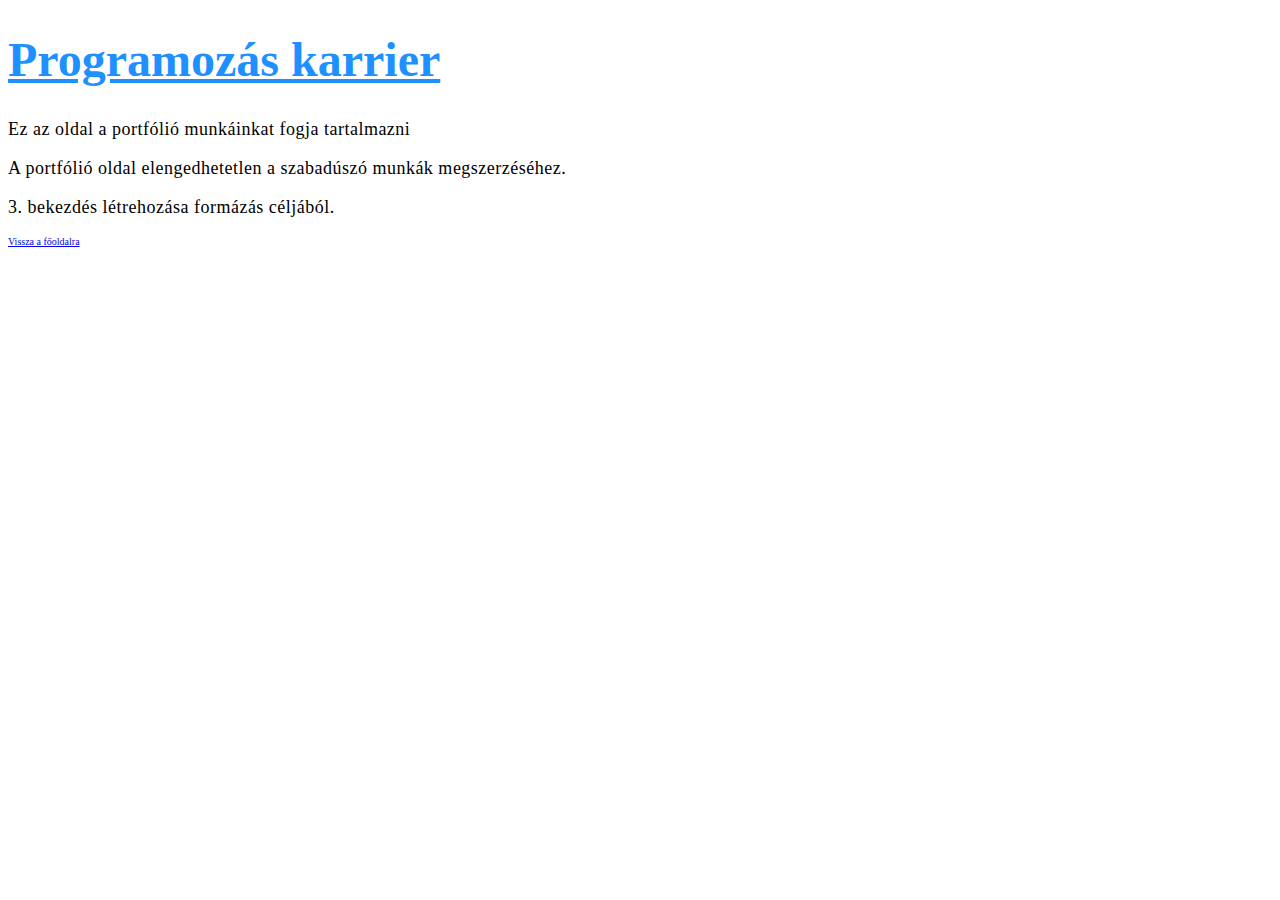
<file: index.html>
<!DOCTYPE html>
<html lang="en">
<head>
    <meta charset="UTF-8">
    <meta name="viewport" content="width=device-width, initial-scale=1.0">
    <link rel="stylesheet" href="styles/styles.css">
    <title>Portfólió oldal</title>
</head>
<body>
    <h1>Programozás karrier</h1>
    <p>Ez az oldal a portfólió munkáinkat fogja tartalmazni</p>
    <p>A portfólió oldal elengedhetetlen a szabadúszó munkák megszerzéséhez.</p>
    <p>3. bekezdés létrehozása formázás céljából.</p>
    <a href="index-ex02.html"> Vissza a főoldalra</a>
</body>
</html>
</file>
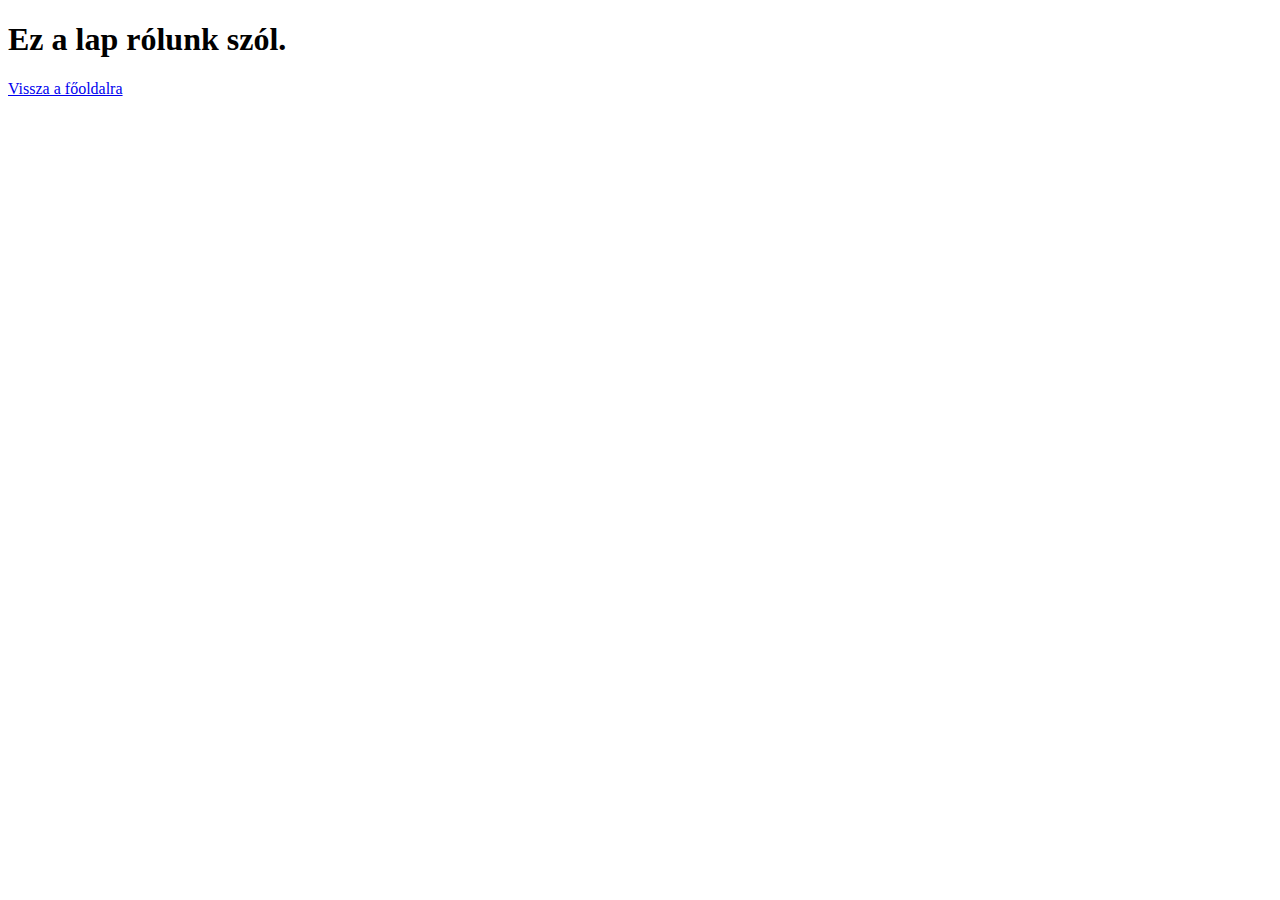
<file: about.html>
<!DOCTYPE html>
<html lang="en">
<head>
    <meta charset="UTF-8">
    <meta name="viewport" content="width=device-width, initial-scale=1.0">
    <title>Rólunk</title>
</head>
<body>
    <H1>Ez a lap rólunk szól.</H1>
    <a href="index-ex02.html">Vissza a főoldalra</a>
</body>
</html>
</file>
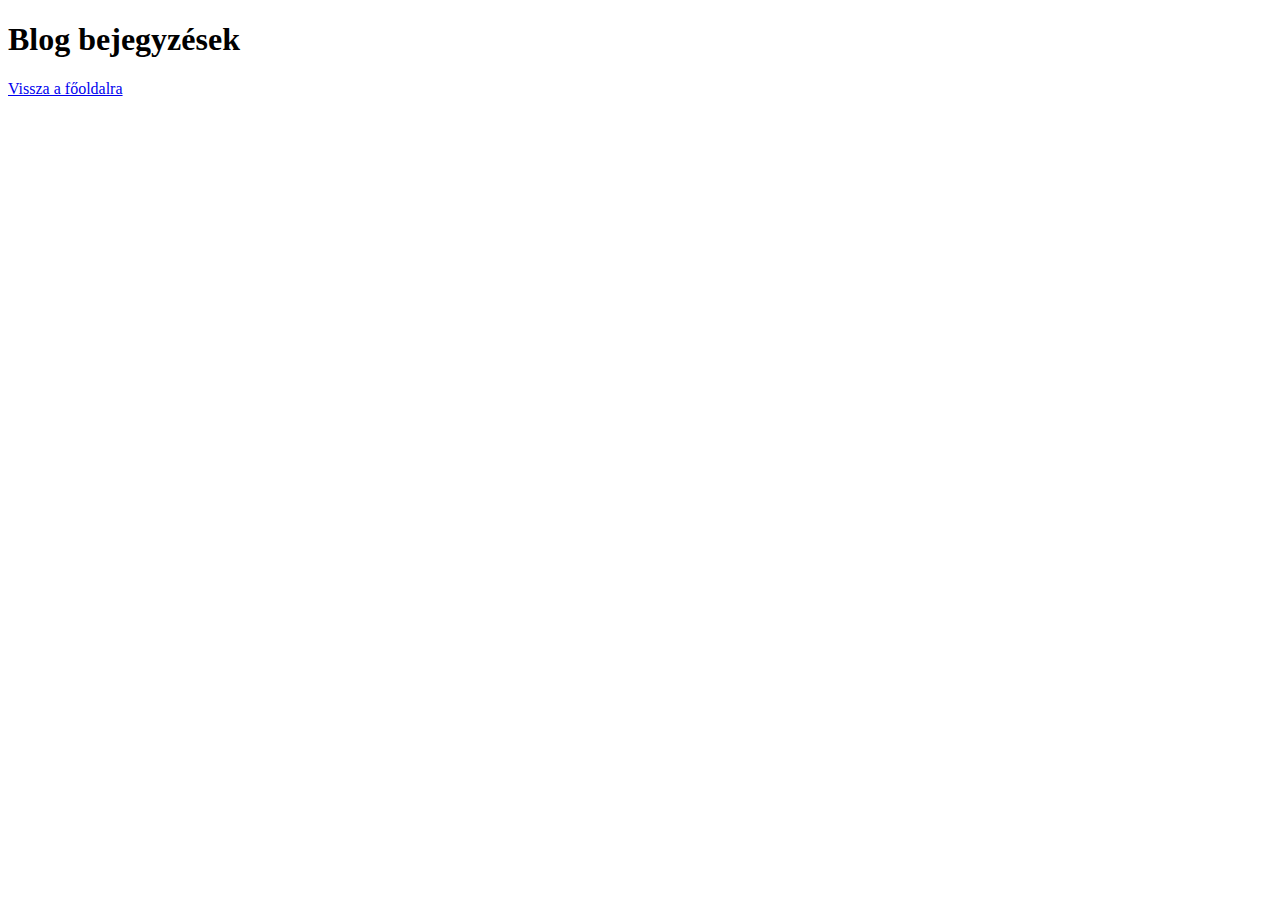
<file: blog.html>
<!DOCTYPE html>
<html lang="en">
<head>
    <meta charset="UTF-8">
    <meta name="viewport" content="width=device-width, initial-scale=1.0">
    <title>Blog bejegyzések</title>
</head>
<body>
    <H1>Blog bejegyzések</H1>
    <a href="index-ex02.html"> Vissza a főoldalra</a>
</body>
</html>
</file>
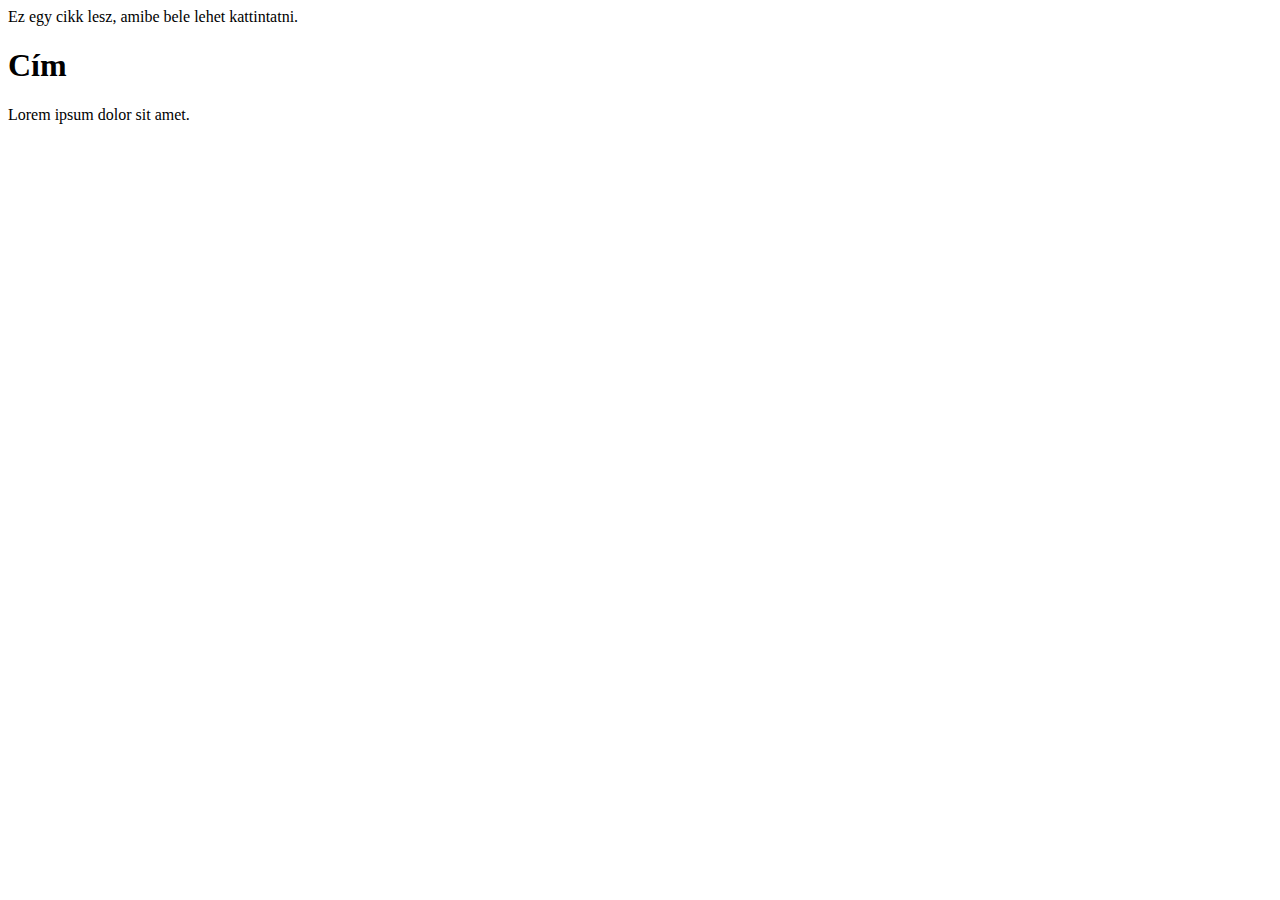
<file: counter.html>
<!DOCTYPE html>
<html lang="en">
<head>
    <meta charset="UTF-8">
    <meta name="viewport" content="width=device-width, initial-scale=1.0">
    <title>Document</title>
</head>
<body>
    <article>
        Ez egy cikk lesz, amibe bele lehet kattintatni.
    </article>
    <article class = "js-article-counter" data-klikk = "0" >
<h1 > Cím </h1 >
<p > Lorem ipsum dolor sit amet. </p >
</article >
<script type = "text/javascript" >
const elem = document.querySelector( '.js-article-counter' );
function clicked() {
const korábbiÉrték = Number.parseInt( elem.dataset.klikk, 10 );
elem.dataset.klikk = korábbiÉrték + 1 ;
}
elem.addEventListener
< article class = "js-article-counter" data-klikk = "0" >
< h1 > Cím </ h1 >
< p > Lorem ipsum dolor sit amet. </ p >
</ article >
< script type = "text/javascript" >
const elem = document.querySelector( '.js-article-counter' );
function clicked() {
const korábbiÉrték = Number.parseInt( elem.dataset.klikk, 10 );
elem.dataset.klikk = korábbiÉrték + 1 ;
}
elem.addEventListener( 'click' , clicked );
</ script >
</body>
</html>
</file>
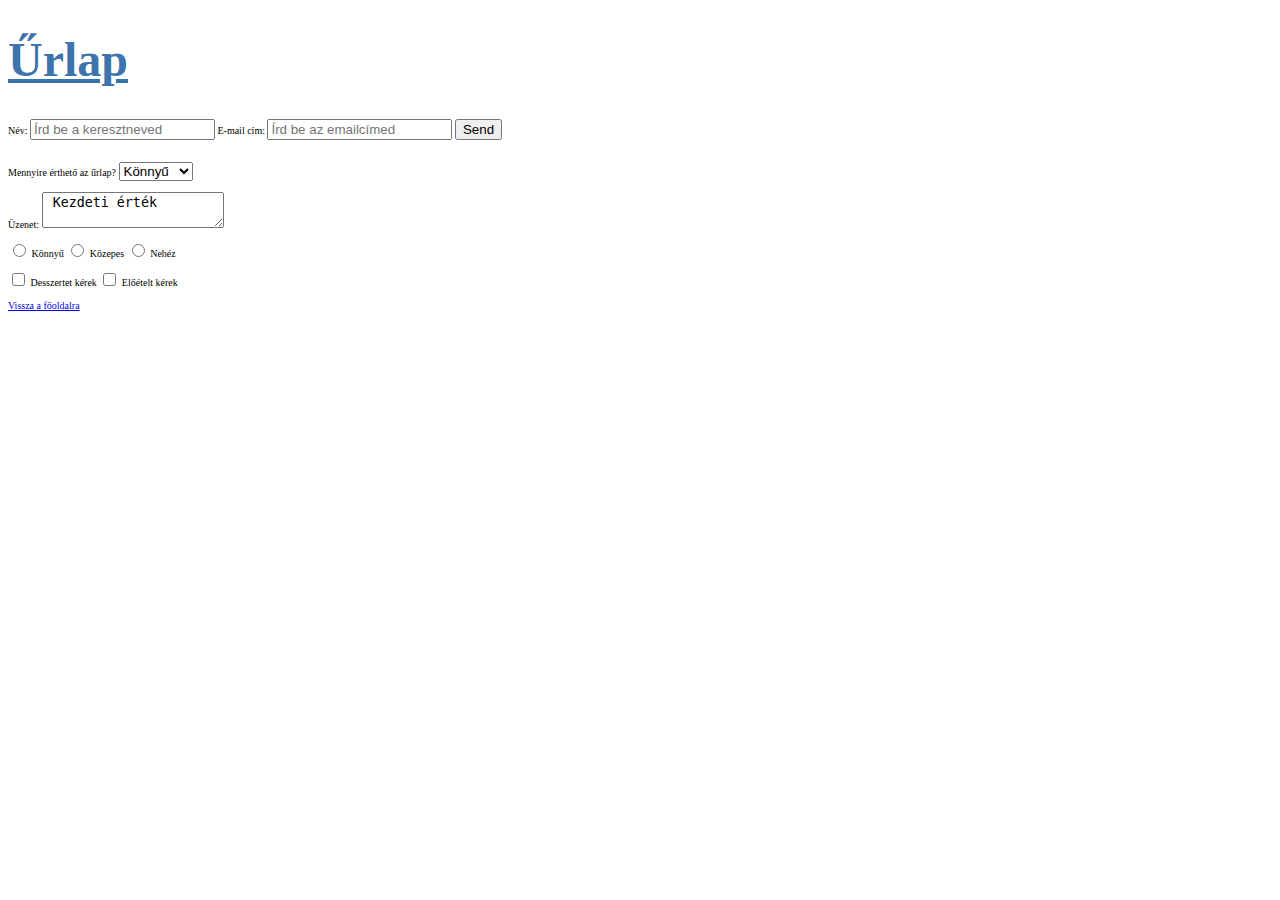
<file: form-ex01.html>
<!DOCTYPE html>
<html lang="en">
<head>
    <meta charset="UTF-8">
    <meta name="viewport" content="width=device-width, initial-scale=1.0">
    <link rel="stylesheet" href="css/styles.css">
    <title>Form exercise 001</title>
</head>
<body>
    <!-- Beküldhető űrlap --> 
    <h1>Űrlap</h1>
    <form action="https://formspree.io/xvowrlob" method="POST">
       <label >
           Név:
        
            <input type="text" name="name" placeholder = "Írd be a keresztneved">
        
        </label>    
        <label >
            E-mail cím:
        
            <input type="email" name="_replyto" placeholder = "Írd be az emailcímed">
        
        </label>
        
            <input type="submit" value="Send">
        
        
    </form>


<!--Select mező-->
<br/>
<br/>
    Mennyire érthető az űrlap?
    <select name = "nehézségi-szint" >
        <option value = "0" > Könnyű </option >
        <option value = "1" > Közepes </option >
        <option value = "2" > Nehéz </option >
    </select >
    
<!--Többsoros beviteli mező: textarea-->
<br/>
<br/>
    <label >
        Üzenet:
        <textarea name = "üzenet" > Kezdeti érték </textarea >
    </label >

<!--Rádió gombok-->
<br/>
<br/>
    <label >
        <input type = "radio" name = "nehézségi-szint" value = "0" >
        Könnyű
    </label >
    <label >
        <input type = "radio" name = "nehézségi-szint" value = "1" >
        Közepes
    </label >
    <label >
        <input type = "radio" name = "nehézségi-szint" value = "2" >
        Nehéz
    </label >

<!--Checkboxok kétféle megoldása-->
<br/>
<br/>
    <label >
        <input type = "checkbox" name = "desszert" value = "igen" >
        Desszertet kérek
    </label >

    <input type = "checkbox" name = "eloetel" value = "igen" id = "előétel-rendelés" >
    <label for = "előétel-rendelés" > Előételt kérek </label >

<br>
<br>
<a href="index-ex02.html">Vissza a főoldalra</a>
</body>
</html>
</file>
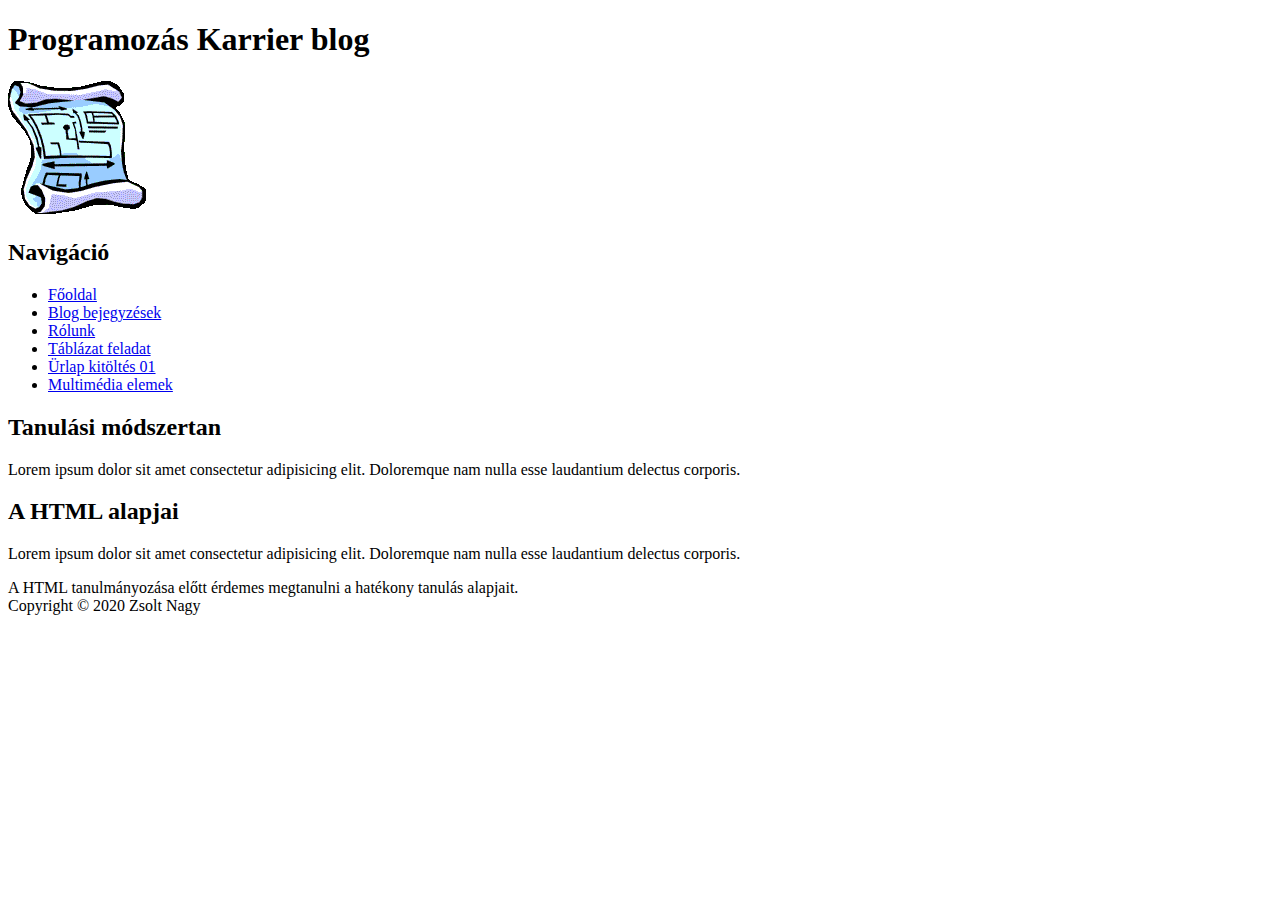
<file: index-ex02.html>
<!DOCTYPE html >
<html lang = "en" >
<head >
    <meta charset = "UTF-8" >
    <meta name = "viewport" content = "width=device-width, initial-scale=1.0" >
    <title > Blog </title >
</head >
<body >
    
<!-- header: fejléc, jellemzően legfelül az első elem. Nem csak oldalnak
lehet fejléce, hanem akár más tartalmi elemnek is. -->
<header >
<h1 > Programozás Karrier blog </h1 > <img src="AG00004_.GIF" alt="Egy kép">
<!-- nav: navigációs menü. Jellemzően a header-be tesszük,
de nem mindig. Lehet a header-en kívül is pl. a header
alatt közvetlenül, vagy akár a footer-ben is -->
    <nav >
        <h2 > Navigáció </h2 > <!-- nav tartalmazhat címet is -->
        <ul >
            <li >
                <a href = "index.html" > Főoldal </a >
            </li >
            <li>
                <a href="blog.html"> Blog bejegyzések</a>
            </li>
            <li>
                <a href="about.html"> Rólunk </a>
            </li>
            <li>
                <a href="Table001.html">Táblázat feladat</a>
            </li>
            <li>
                <a href="form-ex01.html">Ürlap kitöltés 01
                </a>
            </li>
            <li>
                <a href="Media elements.html">Multimédia elemek</a>
            </li>
        </ul >
    </nav >
</header >
<!-- article: cikk -->
    <article >
        <h2 > Tanulási módszertan </h2 >
            <p >
            Lorem ipsum dolor sit amet consectetur adipisicing elit.
            Doloremque nam nulla esse laudantium delectus corporis.
            </p >
    </article >
    <article >
        <h2 > A HTML alapjai </h2 >
            <p >
            Lorem ipsum dolor sit amet consectetur adipisicing elit.
            Doloremque nam nulla esse laudantium delectus corporis.
            </p >
    </article >
<!-- aside: mellékes tartalom, az oldal tartalmához csak
közvetetten kapcsolódik. Tartalmazhat navigációt is. -->
        <aside >
A HTML tanulmányozása előtt érdemes megtanulni a
hatékony tanulás alapjait.
        </aside >
<!-- footer: lábléc, a dokumentum vagy egy elem végén -->
        <footer >
Copyright &copy; <!-- entitás-jelölés. Google: HTML entities -->
2020 Zsolt Nagy
        </footer >
    </body >
</html >
</file>
<file: styles/styles.css>
html {
    font-size: 10px;
}

h1{
color:dodgerblue;
text-decoration: underline;
font-size: 4.8rem;
}
p{
font-size: 1.8rem;
letter-spacing: 0.5px;
}
</file>
<file: css/styles.css>
html {
    font-size: 10px;
}

h1{
color:rgba(17, 85, 153, 0.829);
text-decoration: underline;
font-size: 4.8rem;
}
p{
font-size: 1.8rem;
letter-spacing: 0.5px;
} 

table {
    border: 1px solid black;
    background-color: #eeee;
    border-spacing: 0;
}

th,
td {
    border : 1px solid black;
    margin : 0 ;
    padding : 4px ;
    text-align : left;
}
</file>
